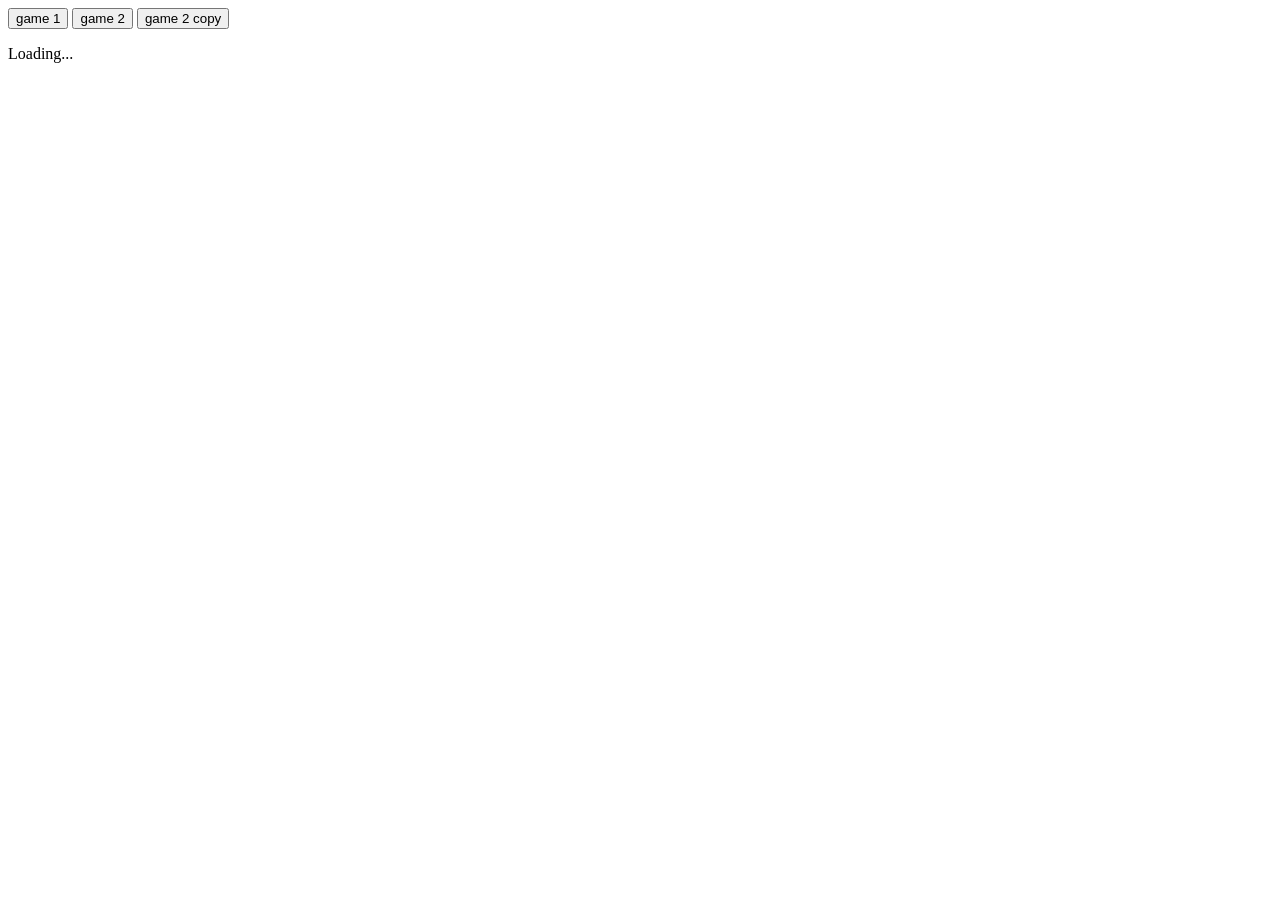
<file: index.html>
<!DOCTYPE html>
<head>
    <title>games</title>
</head>
<body>
    <button onclick="window.location.href='https://axio-m.github.io/games/game1/'">game 1</button>
    <button onclick="window.location.href='https://axio-m.github.io/games/game2/'">game 2</button>
    <button onclick="window.location.href='https://axio-m.github.io/games/game2copy/'">game 2 copy</button>
    <p id="latest-commit">Loading...</p>
    <script>
        const user="axio-m";
        const repo="games";
        fetch(`https://api.github.com/repos/${user}/${repo}/commits`)
            .then(response=>response.json())
            .then(commits=>{
                const latestCommit=commits[0];
                const message=latestCommit.commit.message.split("\n")[0];
                document.getElementById("latest-commit").textContent=
                    "Latest commit: "+message;
            })
            .catch(error=>{
                document.getElementByID("latest-commit").textContent=
                    "Couldn't load latest commit.";
                console.error(error);
            });
    </script>
</body>
</html>
</file>
